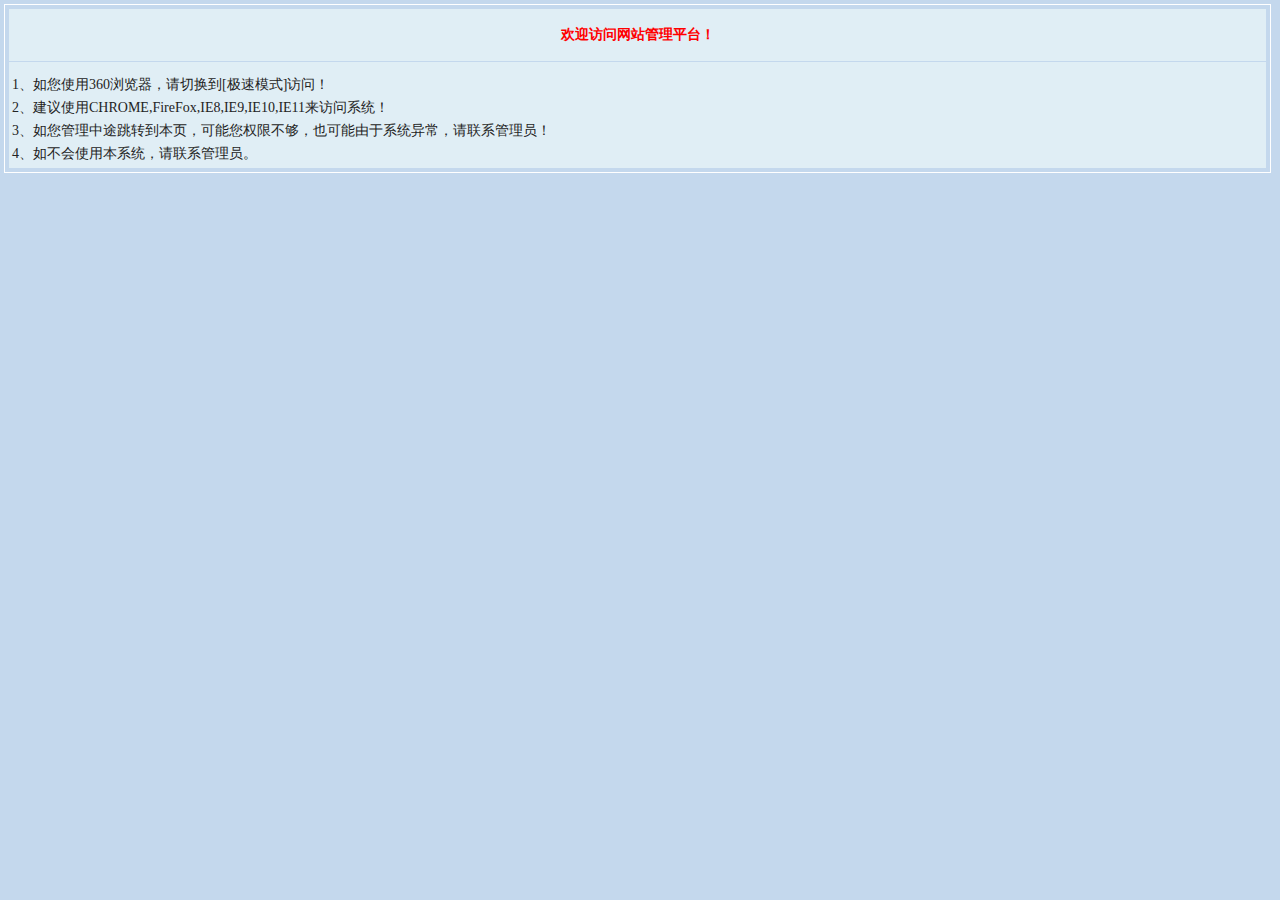
<file: web/teamay2017/main.htm>
<html>
<head>
<meta http-equiv="Content-Type" content="text/html; charset=gb2312" />
<title>��̨����</title>
<link href="Images/style.css" rel="stylesheet" type="text/css">
</head>
<body>
<!--���ݲ��ֿ�ʼ-->
<table cellSpacing=1 class=a>
<tr><td colspan="3" class="c" align=center><h3 style="color:Red; vertical-align:middle; padding-top:10px;">��ӭ������վ����ƽ̨��</h3></td></tr>
<tr><td colspan="3" class="c"><p style="color:#232323; vertical-align:middle; padding-top:5px; font-size:14px; line-height:23px;">
1������ʹ��360����������л���[����ģʽ]���ʣ�<br />
2������ʹ��CHROME,FireFox,IE8,IE9,IE10,IE11������ϵͳ��<br />
3������������;��ת����ҳ��������Ȩ�޲�����Ҳ��������ϵͳ�쳣������ϵ����Ա��<br />
4���粻��ʹ�ñ�ϵͳ������ϵ����Ա��</p></td></tr>
</table>
<!--���ݲ��ֽ���-->
</body>
</html>
</file>
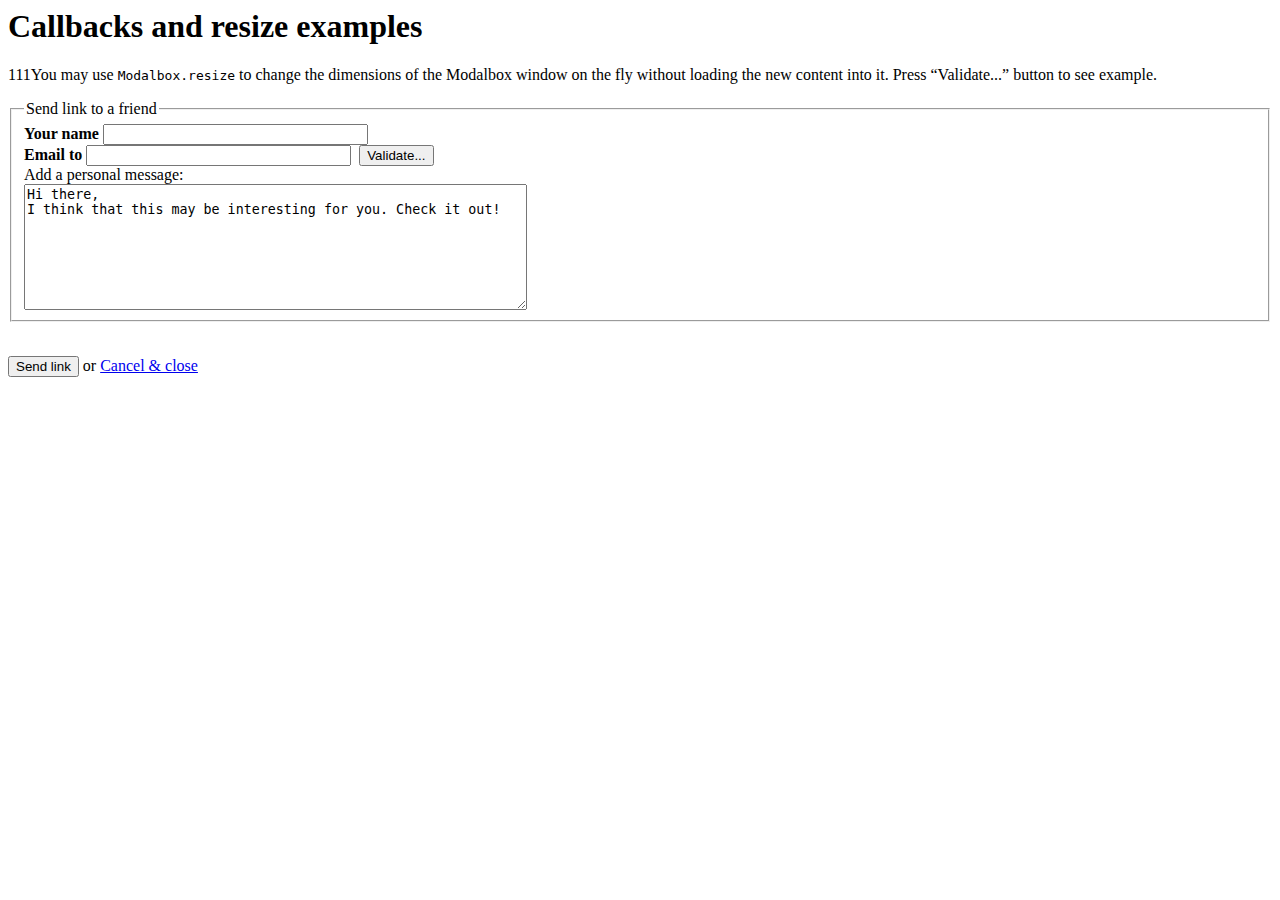
<file: web/teamay2017/include/frame-demo-step2_php.htm>
﻿<!DOCTYPE HTML PUBLIC "-//W3C//DTD HTML 4.0 Transitional//EN">
<html>
<head>
    <meta content="text/html; charset=utf-8" http-equiv="Content-Type">
    <meta name="GENERATOR" content="MSHTML 6.00.6001.17184">
</head>
<body>
    <form id="myform" onsubmit="return false;" action="frame-demo-step3_php.htm">
        <h1>
            Callbacks and resize examples</h1>
        <p>
            111You may use <code>Modalbox.resize</code> to change the dimensions of the Modalbox
            window on the fly without loading the new content into it. Press “Validate...” button
            to see example.</p>
        <fieldset>
            <legend>Send link to a friend</legend>
            <label for="name">
                <strong>Your name</strong></label>
            <input id="name" size="30" name="name"><br>
            <p style="display: none" id="errmsg" class="error-msg">
                Email is not valid! Please check it or type another email.</p>
            <label for="email">
                <strong>Email to</strong></label>
            <input id="email" onfocus="&#13;&#10;&#9;&#9;if($('errmsg').visible()) {&#13;&#10;&#9;&#9;&#9;$('errmsg').hide();&#13;&#10;&#9;&#9;&#9;Modalbox.resizeToContent();&#13;&#10;&#9;&#9;}" 
                size="30" name="email">&nbsp;
            <button onclick="&#13;&#10;&#9;&#9;Modalbox.resizeToInclude('errmsg', {afterResize: function(){&#13;&#10;&#9;&#9;&#9;new Effect.Appear('errmsg');&#13;&#10;&#9;&#9;}});&#13;&#10;&#9;&#9;">
                    Validate...</button><br>
            <label class="long" for="message">
                Add a personal message:</label><br>
            <textarea id="message" name="message" cols="60" rows="8">Hi there,
I think that this may be interesting for you. Check it out!
		</textarea>
        </fieldset>
        <br>
        <p>
            <input onclick="Modalbox.show('frame-demo-step3_php.htm', {title: 'Form sending status', width: 500, params:Form.serialize('myform') }); return false;"
                value="Send link" type="submit">&nbsp;or&nbsp;<a title="Cancel &amp; close dialog"
                    onclick="Modalbox.hide(); return false;" href="frame-demo-step2_php.htm">Cancel
                    &amp; close</a></p>
    </form>
</body>
</html>
</file>
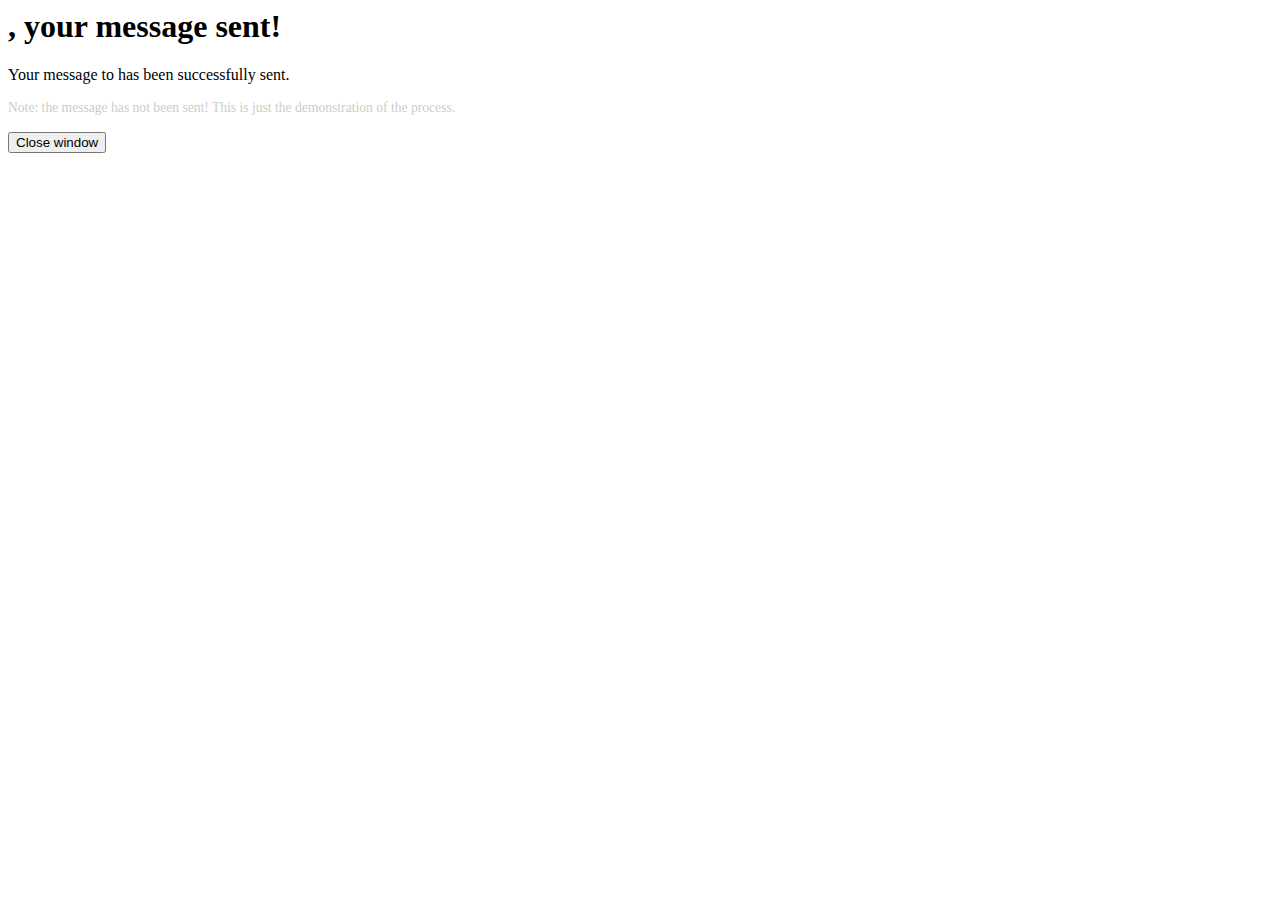
<file: web/teamay2017/include/frame-demo-step3_php.htm>
﻿<!DOCTYPE HTML PUBLIC "-//W3C//DTD HTML 4.0 Transitional//EN">
<HTML><HEAD>
<META content="text/html; charset=utf-8" http-equiv=Content-Type>
<META name=GENERATOR content="MSHTML 6.00.6001.17184"></HEAD>
<BODY>
<DIV id=mb-send-link>
<H1>, your message sent!</H1>
<P>Your message to <STRONG></STRONG>has been successfully sent.</P>
<P style="FONT-SIZE: 85%; COLOR: #ccc">Note: the message has not been sent! This 
is just the demonstration of the process.</P>
<P><INPUT onclick=Modalbox.hide(); value="Close window" type=button></P></DIV></BODY></HTML>
</file>
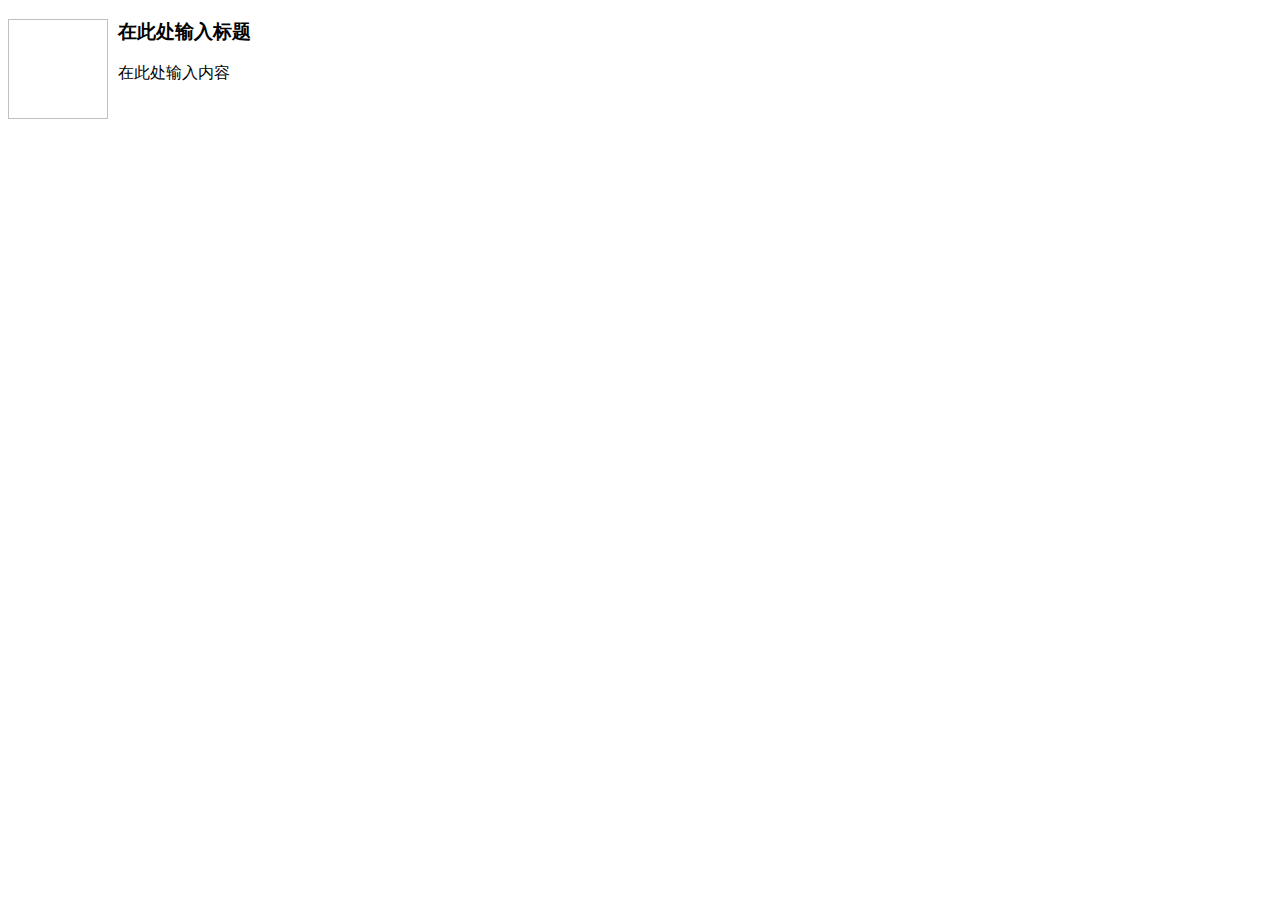
<file: web/kindeditor/plugins/template/html/1.html>
<!doctype html>
<html>
<head>
	<meta charset="utf-8" />
</head>
<body>
	<h3>
		<img align="left" height="100" style="margin-right: 10px" width="100" />在此处输入标题
	</h3>
	<p>
		在此处输入内容
	</p>
</body>
</html>
</file>
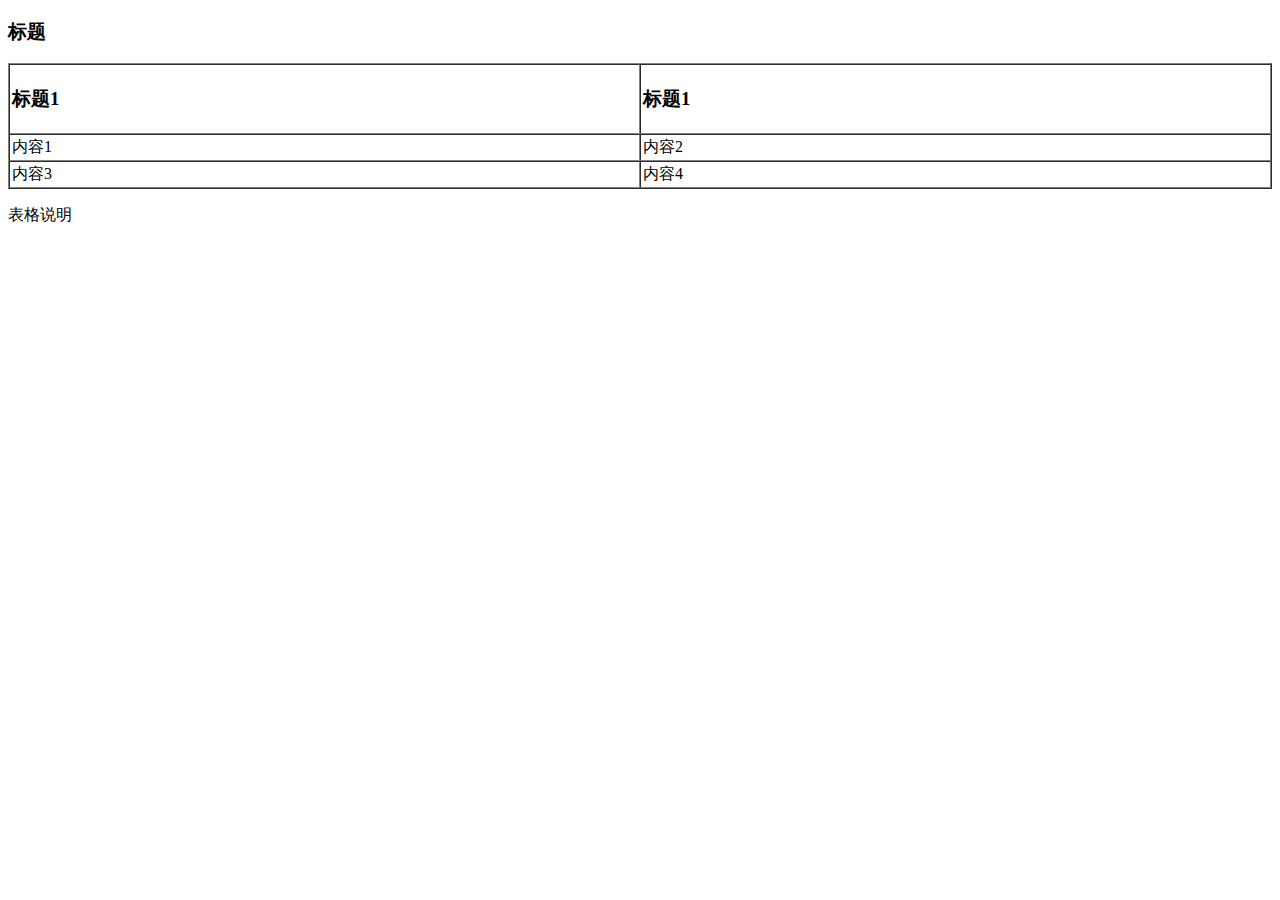
<file: web/kindeditor/plugins/template/html/2.html>
<!doctype html>
<html>
<head>
	<meta charset="utf-8" />
</head>
<body>
	<h3>
		标题
	</h3>
	<table style="width:100%;" cellpadding="2" cellspacing="0" border="1">
		<tbody>
			<tr>
				<td>
					<h3>标题1</h3>
				</td>
				<td>
					<h3>标题1</h3>
				</td>
			</tr>
			<tr>
				<td>
					内容1
				</td>
				<td>
					内容2
				</td>
			</tr>
			<tr>
				<td>
					内容3
				</td>
				<td>
					内容4
				</td>
			</tr>
		</tbody>
	</table>
	<p>
		表格说明
	</p>
</body>
</html>
</file>
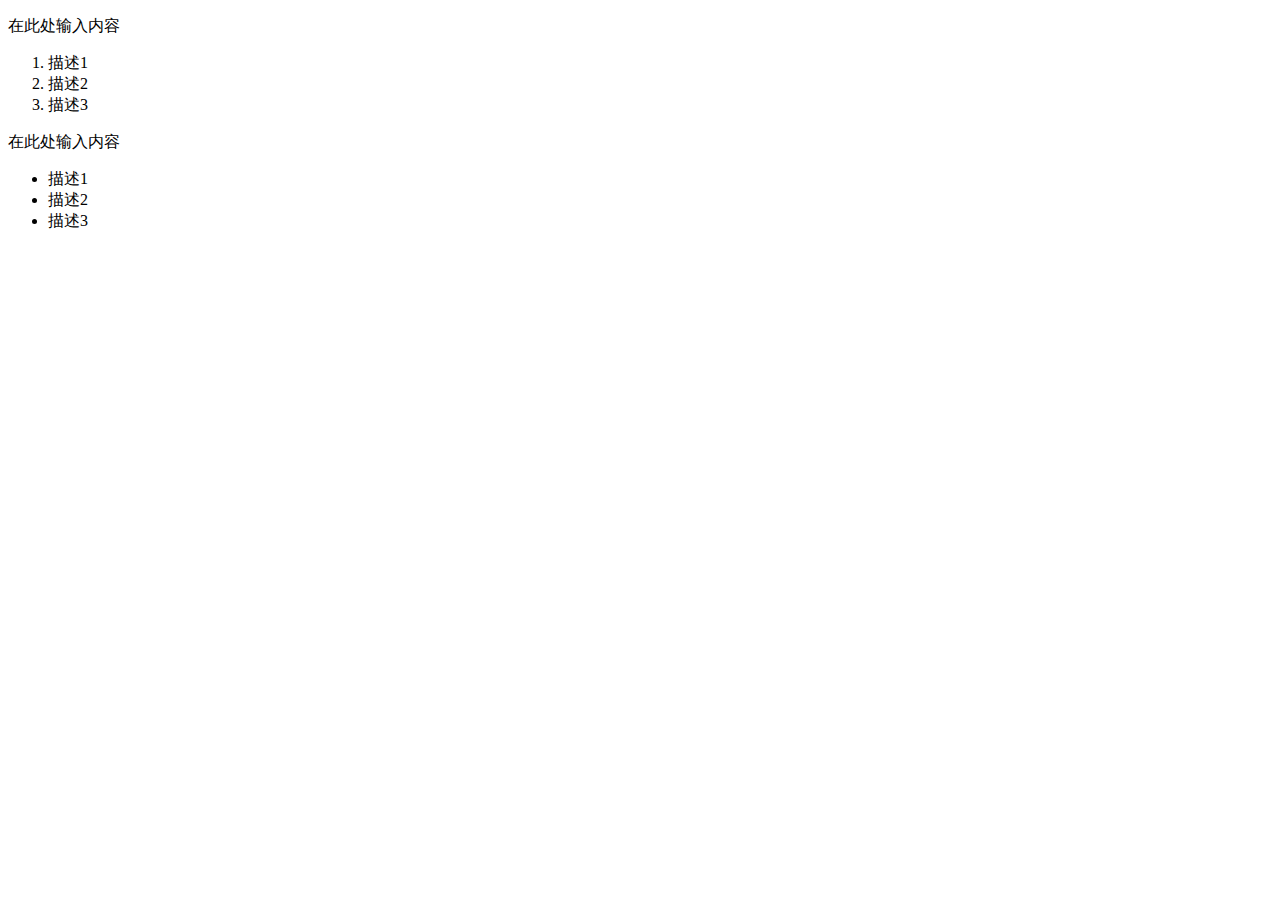
<file: web/kindeditor/plugins/template/html/3.html>
<!doctype html>
<html>
<head>
	<meta charset="utf-8" />
</head>
<body>
	<p>
		在此处输入内容
	</p>
	<ol>
		<li>
			描述1
		</li>
		<li>
			描述2
		</li>
		<li>
			描述3
		</li>
	</ol>
	<p>
		在此处输入内容
	</p>
	<ul>
		<li>
			描述1
		</li>
		<li>
			描述2
		</li>
		<li>
			描述3
		</li>
	</ul>
</body>
</html>
</file>
<file: web/teamay2017/Images/style.css>
/* -- �µ�ȫ�� -- */
html{height:100%;}
body{font-size:12px;font-family:tahoma,����,fantasy;text-align :center; margin:0;SCROLLBAR-FACE-COLOR: #E9F1F7;SCROLLBAR-HIGHLIGHT-COLOR: #ffffff;SCROLLBAR-SHADOW-COLOR: #ffffff;SCROLLBAR-3DLIGHT-COLOR: #BCD4E5;SCROLLBAR-ARROW-COLOR: #2C5784;SCROLLBAR-TRACK-COLOR: #E9F1F7;SCROLLBAR-DARKSHADOW-COLOR: #BCD4E5;SCROLLBAR-BASE-COLOR: #000000;}
div,ul,{margin:0;padding:0;font-size:12px;}
li{list-style:none;}
a:link{text-decoration:none;color:#42414A;}
a:visited{text-decoration:none;color:#42414A;}
a:hover{text-decoration:none;color:#999;}
a:active{text-decoration:none;color:#999;}
/* -- ����ȫ�� -- */
td{font-size:12px;font-family:tahoma,����,fantasy;}
input{font:12px ����;height:18px;BORDER: #7b9ebd 1px solid; CURSOR: hand; COLOR: black; 
FILTER: progid:DXImageTransform.Microsoft.Gradient(GradientType=0, StartColorStr=#FFFFFF, EndColorStr=#C4D8ED); }
input[type="button"], input[type="submit"] {   
    height:25px;  padding:3px;
}   
  
input {   
    height: expression((this.type=="button" || this.type=="submit") ? "25px" : "style");  
    padding: expression((this.type=="button" || this.type=="submit") ? "3px" : "style"); 
} 
textarea{ font-size:12px;BORDER: #7b9ebd  1px solid;background: #f1f3f5;}
select{position:relative;left:-2px;top:-2px;font-size:12px;line-height:12px;border:0px;color:#909993;}
span{font-size:12px; POSITION: static}
/* -- ����˵� -- */
#UserMenu{padding:9px 0 0 10px;height:42px;border-bottom:1px #83B5CD solid;background: url("btubg.png") repeat-x left bottom;}
#UserMenu li{float:left;margin:0 15px 0 0;background: url("btuleft.png") no-repeat left top;}
#UserMenu li a{display:block;padding:6px 10px 4px 10px;background: url("bturight.png") no-repeat right top;color:#104369;font-weight:400;}
#UserMenu li a:hover{color:#17649D;}
body{margin: 0px;BACKGROUND-COLOR:#C4D8ED;}
/* -- �ұ߱��� -- */
.a{border: #ffffff 1px solid;margin: 4px;width:99%;padding:3px;}
.b{background-image:url(admin_bg_1.gif);color:#104369;height:25px;font-size:14px; font-family:"����"; font-weight:normal;padding:6px 0px 4px 0px;text-align:center;}
td.c{padding:6px 3px 3px 3px;background: #E0EEF5;height:23;}
td.d{padding:6px 3px 3px 3px;background: #eef7fd;height:23;}
td.e{padding:6px 3px 3px 3px;background: #fff;height:23;}
td.f{padding:6px 3px 3px 3px;background: #E0EEF5;height:23; color:Red; font-size:14px; font-weight:bold}
</file>
